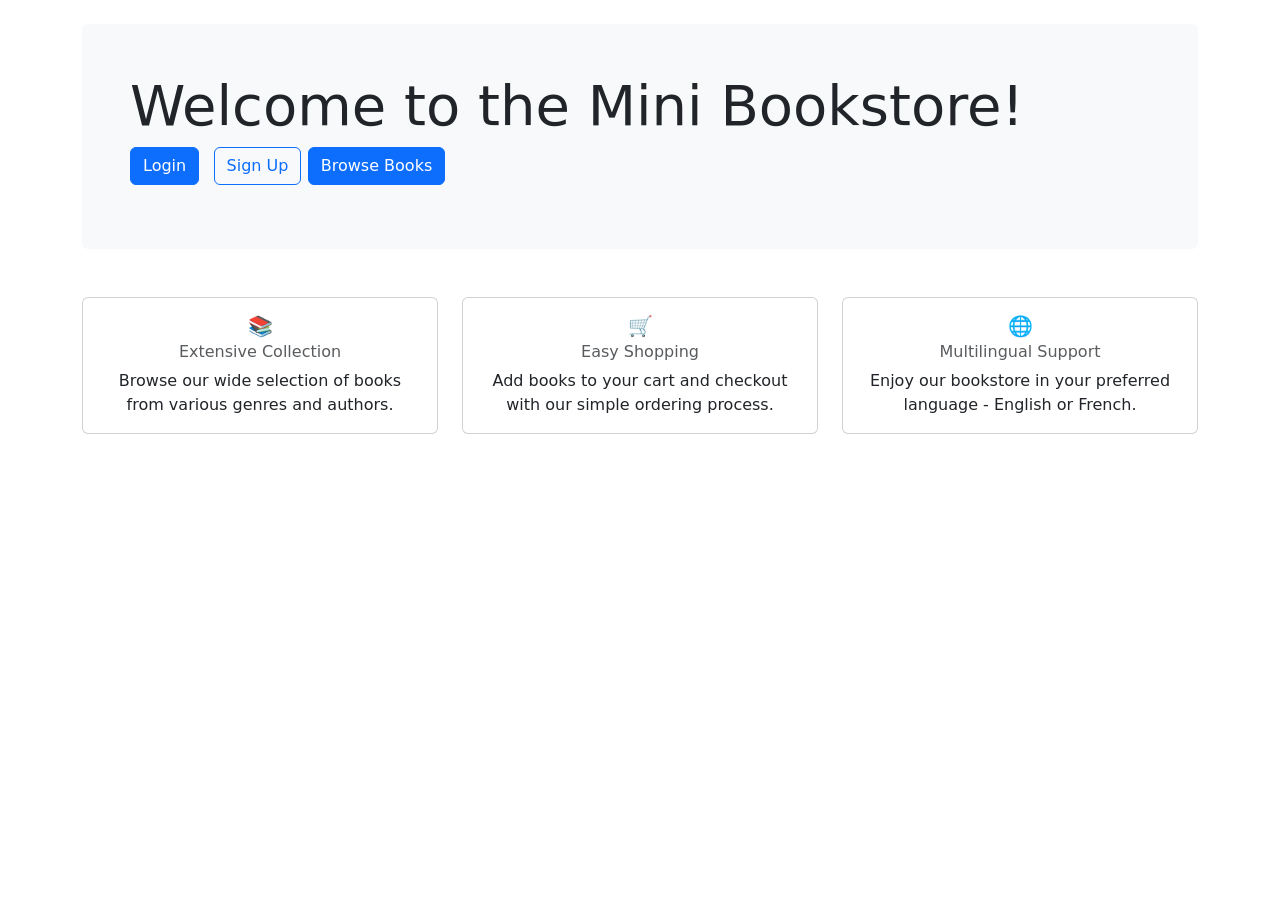
<file: target/classes/templates/index.html>
<!DOCTYPE html>
<html xmlns:th="http://www.thymeleaf.org" xmlns:sec="http://www.thymeleaf.org/extras/spring-security">
<head>
    <meta charset="UTF-8">
    <meta name="viewport" content="width=device-width, initial-scale=1.0">
    <title th:text="#{app.title}">Mini Bookstore</title>
    <link href="https://cdn.jsdelivr.net/npm/bootstrap@5.3.0/dist/css/bootstrap.min.css" rel="stylesheet">
    <link rel="stylesheet" th:href="@{/css/style.css}">
</head>
<body>

<div th:replace="~{fragments/header :: header}"></div>

<div class="container mt-4">
    <div class="jumbotron p-5 bg-light rounded">
        <h1 class="display-4" th:text="#{welcome.message}">Welcome to the Mini Bookstore!</h1>
        <p class="lead">
            <span sec:authorize="!isAuthenticated()">
                <a th:href="@{/login}" class="btn btn-primary me-2" th:text="#{nav.login}">Login</a>
                <a th:href="@{/signup}" class="btn btn-outline-primary" th:text="#{nav.signup}">Sign Up</a>
            </span>
            <span sec:authorize="isAuthenticated()">
                <a th:href="@{/books}" class="btn btn-primary" th:text="#{nav.books}">Browse Books</a>
            </span>
        </p>
    </div>

    <div class="row mt-5">
        <div class="col-md-4">
            <div class="card mb-4">
                <div class="card-body text-center">
                    <h5 class="card-title">📚</h5>
                    <h6 class="card-subtitle mb-2 text-muted" th:text="#{card.collection.title}">Extensive Collection</h6>
                    <p class="card-text" th:text="#{card.collection.description}">
                        Browse our wide selection of books from various genres and authors.
                    </p>
                </div>
            </div>
        </div>
        <div class="col-md-4">
            <div class="card mb-4">
                <div class="card-body text-center">
                    <h5 class="card-title">🛒</h5>
                    <h6 class="card-subtitle mb-2 text-muted" th:text="#{card.shopping.title}">Easy Shopping</h6>
                    <p class="card-text" th:text="#{card.shopping.description}">
                        Add books to your cart and checkout with our simple ordering process.
                    </p>
                </div>
            </div>
        </div>
        <div class="col-md-4">
            <div class="card mb-4">
                <div class="card-body text-center">
                    <h5 class="card-title">🌐</h5>
                    <h6 class="card-subtitle mb-2 text-muted" th:text="#{card.multilingual.title}">Multilingual Support</h6>
                    <p class="card-text" th:text="#{card.multilingual.description}">
                        Enjoy our bookstore in your preferred language - English or French.
                    </p>
                </div>
            </div>
        </div>
    </div>
</div>

    <div th:replace="~{fragments/footer :: footer}"></div>

<script src="https://cdn.jsdelivr.net/npm/bootstrap@5.3.0/dist/js/bootstrap.bundle.min.js"></script>
</body>
</html>
</file>
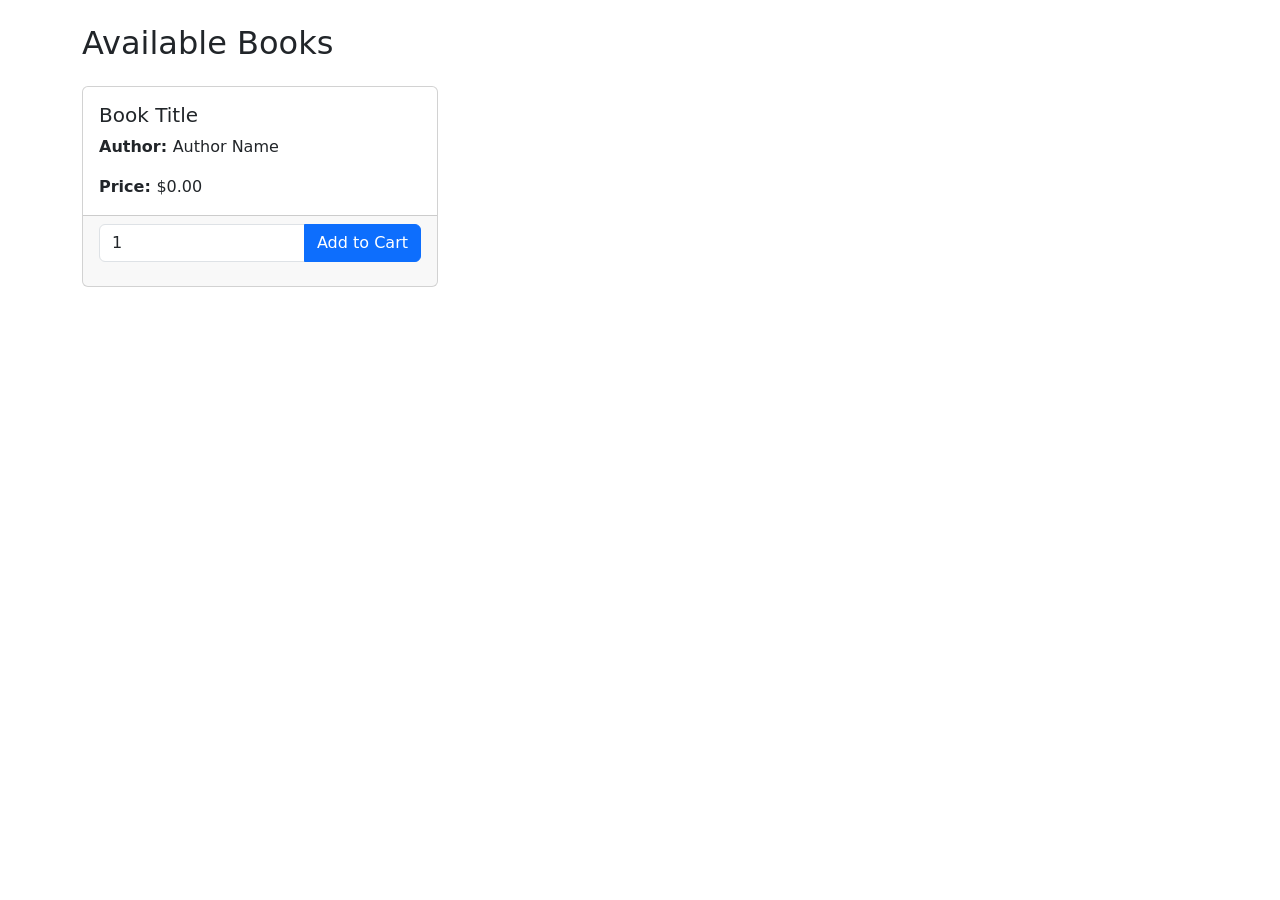
<file: target/classes/templates/books.html>
<!DOCTYPE html>
<html xmlns:th="http://www.thymeleaf.org" xmlns:sec="http://www.thymeleaf.org/extras/spring-security">
<head>
    <meta charset="UTF-8">
    <meta name="viewport" content="width=device-width, initial-scale=1.0">
    <title th:text="#{books.title}">Available Books</title>
    <link href="https://cdn.jsdelivr.net/npm/bootstrap@5.3.0/dist/css/bootstrap.min.css" rel="stylesheet">
    <link rel="stylesheet" th:href="@{/css/style.css}"> <!-- Optional custom CSS -->
</head>
<body>

<div th:replace="~{fragments/header :: header}"></div>

<div class="container mt-4">
    <h2 class="mb-4" th:text="#{books.title}">Available Books</h2>
    
    <div class="row row-cols-1 row-cols-md-3 g-4">
        <div class="col" th:each="book : ${books}">
            <div class="card h-100">
                <div class="card-body">
                    <h5 class="card-title" th:text="${book.title}">Book Title</h5>
                    <p class="card-text">
                        <strong th:text="#{books.author} + ': '">Author: </strong>
                        <span th:text="${book.author}">Author Name</span>
                    </p>
                    <p class="card-text">
                        <strong th:text="#{books.price} + ': '">Price: </strong>
                        <span th:text="${#numbers.formatCurrency(book.price)}">$0.00</span>
                    </p>
                </div>
                <div class="card-footer">
                    <form th:action="@{/cart/add}" method="post">
                        <input type="hidden" name="bookId" th:value="${book.id}" />
                        <div class="input-group mb-3">
                            <input type="number" class="form-control" name="quantity" value="1" min="1" max="10" />
                            <button class="btn btn-primary" type="submit" th:text="#{books.add_to_cart}">Add to Cart</button>
                        </div>
                    </form>
                </div>
            </div>
        </div>
    </div>
</div>

<div th:replace="~{fragments/footer :: footer}"></div>

<script src="https://cdn.jsdelivr.net/npm/bootstrap@5.3.0/dist/js/bootstrap.bundle.min.js"></script>
</body>
</html>
</file>
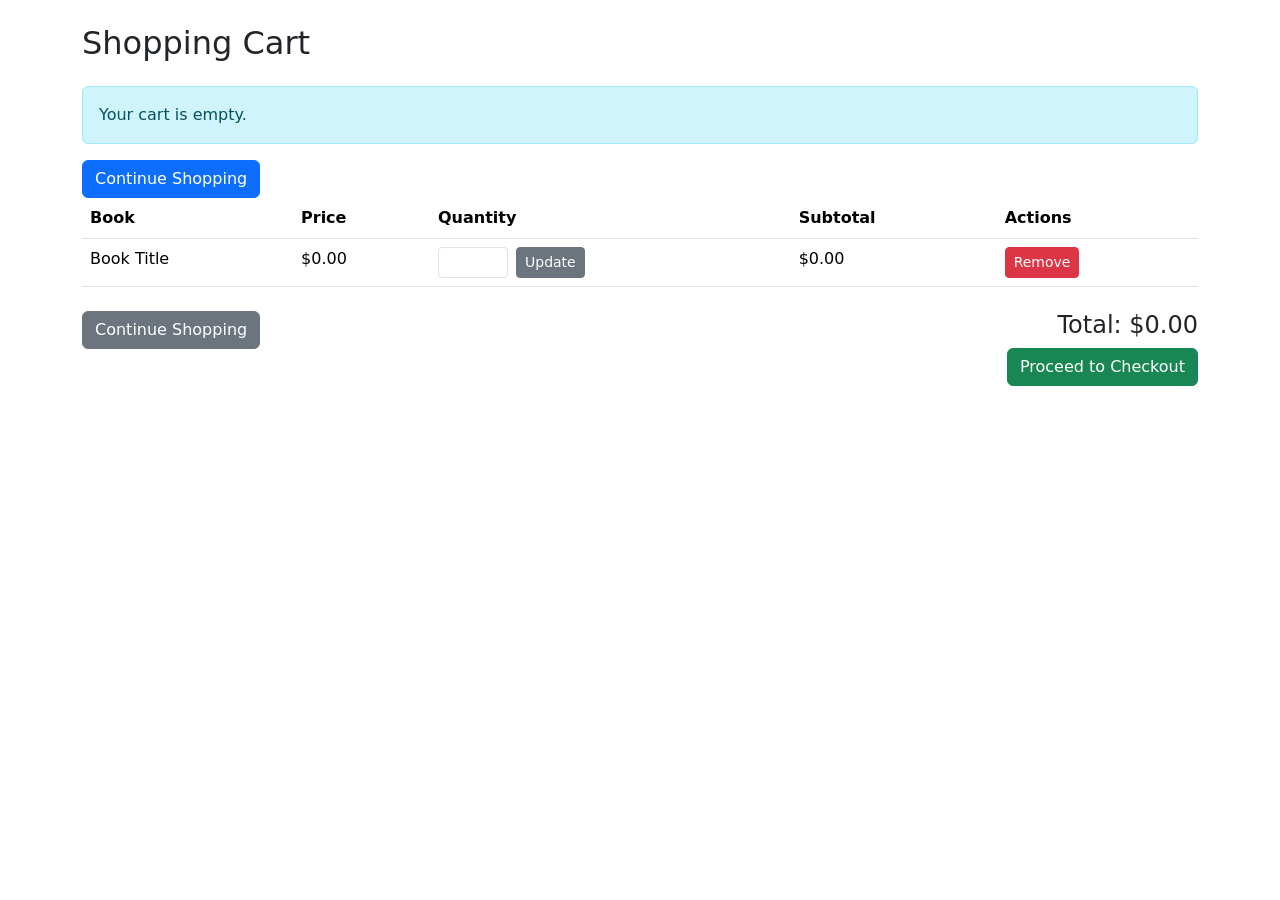
<file: target/classes/templates/cart.html>
<!DOCTYPE html>
<html xmlns:th="http://www.thymeleaf.org" xmlns:sec="http://www.thymeleaf.org/extras/spring-security">
<head>
    <meta charset="UTF-8">
    <meta name="viewport" content="width=device-width, initial-scale=1.0">
    <title th:text="#{cart.title}">Shopping Cart</title>
    <link href="https://cdn.jsdelivr.net/npm/bootstrap@5.3.0/dist/css/bootstrap.min.css" rel="stylesheet">
    <link rel="stylesheet" th:href="@{/css/style.css}"> <!-- Optional custom CSS -->
</head>
<body>

<div th:replace="~{fragments/header :: header}"></div>

<div class="container mt-4">
    <h2 class="mb-4" th:text="#{cart.title}">Shopping Cart</h2>

    <div th:if="${cart == null or cart.items.isEmpty()}">
        <p class="alert alert-info" th:text="#{cart.empty}">Your cart is empty.</p>
        <a th:href="@{/books}" class="btn btn-primary" th:text="#{cart.continue_shopping}">Continue Shopping</a>
    </div>

    <div th:if="${cart != null and not cart.items.isEmpty()}">
        <table class="table table-hover">
            <thead>
                <tr>
                    <th th:text="#{cart.book}">Book</th>
                    <th th:text="#{cart.price}">Price</th>
                    <th th:text="#{cart.quantity}">Quantity</th>
                    <th th:text="#{cart.subtotal}">Subtotal</th>
                    <th>Actions</th>
                </tr>
            </thead>
            <tbody>
                <tr th:each="item : ${cart.items.values()}">
                    <td th:text="${item.book.title}">Book Title</td>
                    <td th:text="${#numbers.formatCurrency(item.book.price)}">$0.00</td>
                    <td>
                        <form th:action="@{/cart/update}" method="post" class="d-inline-flex align-items-center">
                            <input type="hidden" name="bookId" th:value="${item.book.id}" />
                            <input type="number" name="quantity" th:value="${item.quantity}" min="1" max="10" class="form-control form-control-sm me-2" style="width: 70px;"/>
                            <button type="submit" class="btn btn-secondary btn-sm" th:text="#{cart.update}">Update</button>
                        </form>
                    </td>
                    <td th:text="${#numbers.formatCurrency(item.subtotal)}">$0.00</td>
                    <td>
                        <form th:action="@{/cart/remove}" method="post" class="d-inline">
                            <input type="hidden" name="bookId" th:value="${item.book.id}" />
                            <button type="submit" class="btn btn-danger btn-sm" th:text="#{cart.remove}">Remove</button>
                        </form>
                    </td>
                </tr>
            </tbody>
        </table>

        <div class="row mt-4">
            <div class="col-md-6">
                <a th:href="@{/books}" class="btn btn-secondary" th:text="#{cart.continue_shopping}">Continue Shopping</a>
            </div>
            <div class="col-md-6 text-end">
                <h4><span th:text="#{cart.total}">Total</span>: <span th:text="${#numbers.formatCurrency(cart.total)}">$0.00</span></h4>
                <!-- Link to checkout - implementation in OrderController -->
                <a th:href="@{/order/create}" class="btn btn-success" th:text="#{cart.checkout}">Proceed to Checkout</a>
            </div>
        </div>
    </div>
</div>

<div th:replace="~{fragments/footer :: footer}"></div>

<script src="https://cdn.jsdelivr.net/npm/bootstrap@5.3.0/dist/js/bootstrap.bundle.min.js"></script>
</body>
</html>
</file>
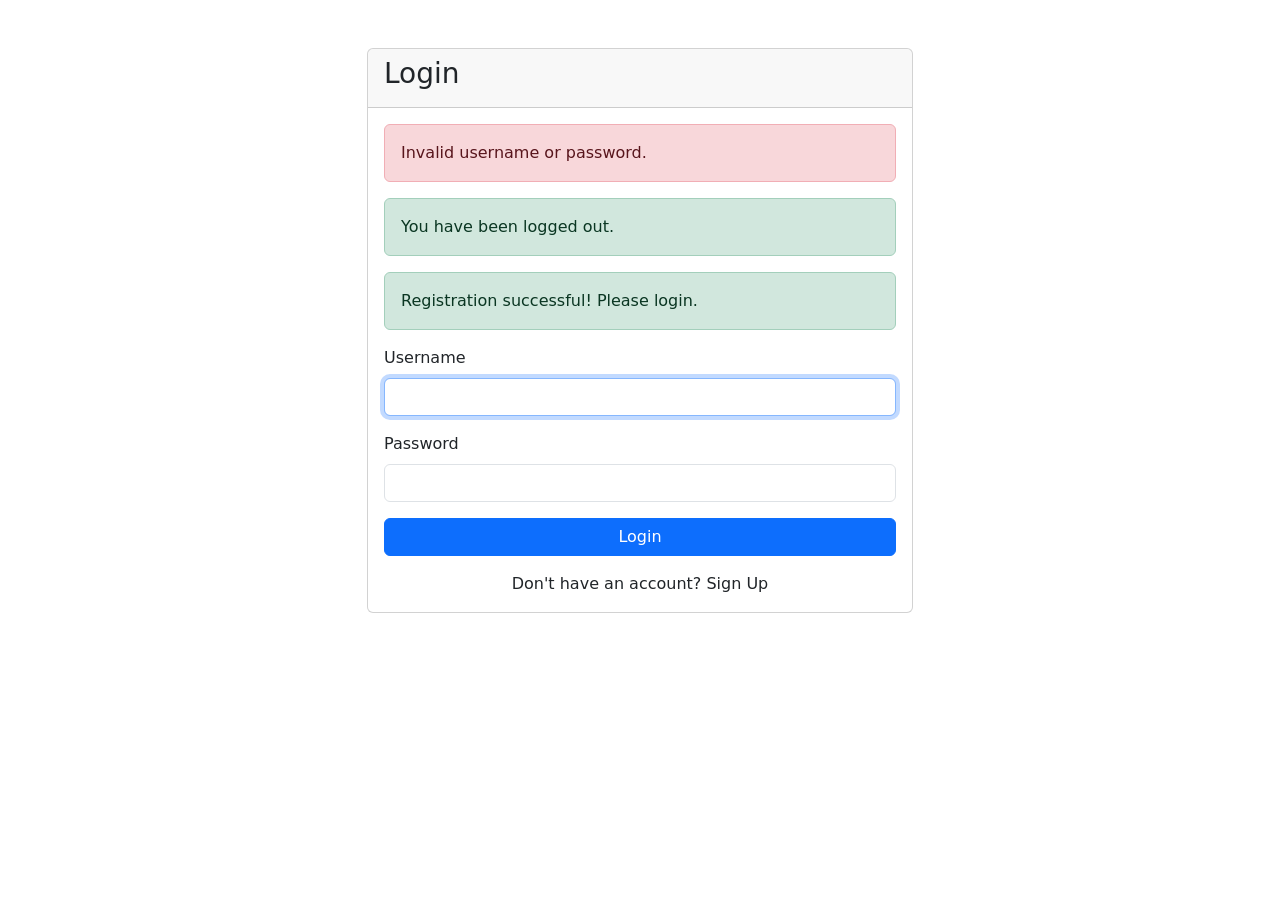
<file: target/classes/templates/login.html>
<!DOCTYPE html>
<html xmlns:th="http://www.thymeleaf.org" xmlns:sec="http://www.thymeleaf.org/extras/spring-security">
<head>
    <meta charset="UTF-8">
    <meta name="viewport" content="width=device-width, initial-scale=1.0">
    <title th:text="#{login.title}">Login</title>
    <link href="https://cdn.jsdelivr.net/npm/bootstrap@5.3.0/dist/css/bootstrap.min.css" rel="stylesheet">
    <link rel="stylesheet" th:href="@{/css/style.css}"> <!-- Optional custom CSS -->
</head>
<body>

<div th:replace="~{fragments/header :: header}"></div>

<div class="container mt-5">
    <div class="row justify-content-center">
        <div class="col-md-6">
            <div class="card">
                <div class="card-header">
                    <h3 th:text="#{login.title}">Login</h3>
                </div>
                <div class="card-body">
                    <div th:if="${param.error}" class="alert alert-danger" role="alert">
                        <span th:text="#{login.error}">Invalid username or password.</span>
                    </div>
                    <div th:if="${param.logout}" class="alert alert-success" role="alert">
                        You have been logged out.
                    </div>
                     <div th:if="${successMessage}" class="alert alert-success" role="alert">
                        <span th:text="#{${successMessage}}">Registration successful! Please login.</span>
                    </div>
                    
                    <form th:action="@{/login}" method="post">
                        <div class="mb-3">
                            <label for="username" class="form-label" th:text="#{login.username}">Username</label>
                            <input type="text" class="form-control" id="username" name="username" required autofocus>
                        </div>
                        <div class="mb-3">
                            <label for="password" class="form-label" th:text="#{login.password}">Password</label>
                            <input type="password" class="form-control" id="password" name="password" required>
                        </div>
                        <button type="submit" class="btn btn-primary w-100" th:text="#{login.submit}">Login</button>
                    </form>
                    <div class="mt-3 text-center">
                        <a th:href="@{/signup}" th:text="#{login.signup.link}">Don't have an account? Sign Up</a>
                    </div>
                </div>
            </div>
        </div>
    </div>
</div>

<div th:replace="~{fragments/footer :: footer}"></div>

<script src="https://cdn.jsdelivr.net/npm/bootstrap@5.3.0/dist/js/bootstrap.bundle.min.js"></script>
</body>
</html>
</file>
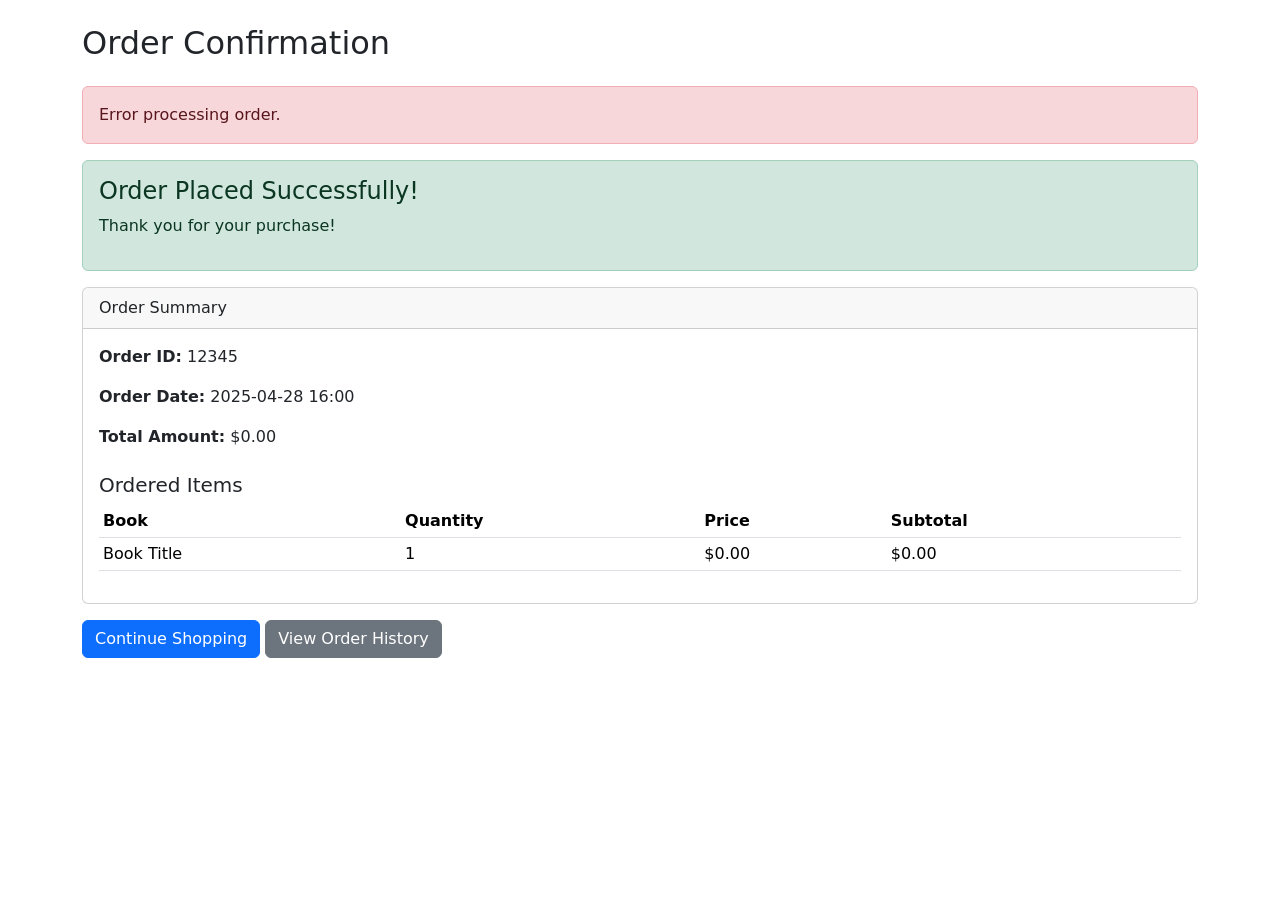
<file: target/classes/templates/order.html>
<!DOCTYPE html>
<html xmlns:th="http://www.thymeleaf.org" xmlns:sec="http://www.thymeleaf.org/extras/spring-security">
<head>
    <meta charset="UTF-8">
    <meta name="viewport" content="width=device-width, initial-scale=1.0">
    <title th:text="#{order.title}">Order Confirmation</title>
    <link href="https://cdn.jsdelivr.net/npm/bootstrap@5.3.0/dist/css/bootstrap.min.css" rel="stylesheet">
    <link rel="stylesheet" th:href="@{/css/style.css}">
</head>
<body>

<div th:replace="~{fragments/header :: header}"></div>

<div class="container mt-4">
    <h2 class="mb-4" th:text="#{order.title}">Order Confirmation</h2>

    <div th:if="${orderError}" class="alert alert-danger" role="alert">
        <span th:text="${orderError}">Error processing order.</span>
    </div>

    <div th:if="${order}">
        <div class="alert alert-success" role="alert">
            <h4 class="alert-heading" th:text="#{order.success}">Order Placed Successfully!</h4>
            <p th:text="#{order.thank_you}">Thank you for your purchase!</p>
        </div>

        <div class="card">
            <div class="card-header" th:text="#{order.summary}">Order Summary</div>
            <div class="card-body">
                <p><strong><span th:text="#{order.id}">Order ID</span>:</strong> <span th:text="${order.id}">12345</span></p>
                <p><strong><span th:text="#{order.date}">Order Date</span>:</strong> <span th:text="${#temporals.format(order.orderDate, 'yyyy-MM-dd HH:mm')}">2025-04-28 16:00</span></p>
                <p><strong><span th:text="#{order.total}">Total Amount</span>:</strong> <span th:text="${#numbers.formatCurrency(order.totalAmount)}">$0.00</span></p>
                
                <h5 class="mt-4" th:text="#{order.items}">Ordered Items</h5>
                <table class="table table-sm">
                    <thead>
                        <tr>
                            <th th:text="#{cart.book}">Book</th>
                            <th th:text="#{cart.quantity}">Quantity</th>
                            <th th:text="#{cart.price}">Price</th>
                            <th th:text="#{cart.subtotal}">Subtotal</th>
                        </tr>
                    </thead>
                    <tbody>
                        <tr th:each="item : ${order.orderItems}">
                            <td th:text="${item.book.title}">Book Title</td>
                            <td th:text="${item.quantity}">1</td>
                            <td th:text="${#numbers.formatCurrency(item.price)}">$0.00</td>
                            <td th:text="${#numbers.formatCurrency(item.subtotal)}">$0.00</td>
                        </tr>
                    </tbody>
                </table>
            </div>
        </div>
        
        <div class="mt-3">
             <a th:href="@{/books}" class="btn btn-primary" th:text="#{cart.continue_shopping}">Continue Shopping</a>
             <a th:href="@{/order/history}" class="btn btn-secondary" th:text="#{nav.my_orders}">View Order History</a>
        </div>
    </div>

</div>

<div th:replace="~{fragments/footer :: footer}"></div>

<script src="https://cdn.jsdelivr.net/npm/bootstrap@5.3.0/dist/js/bootstrap.bundle.min.js"></script>
</body>
</html>
</file>
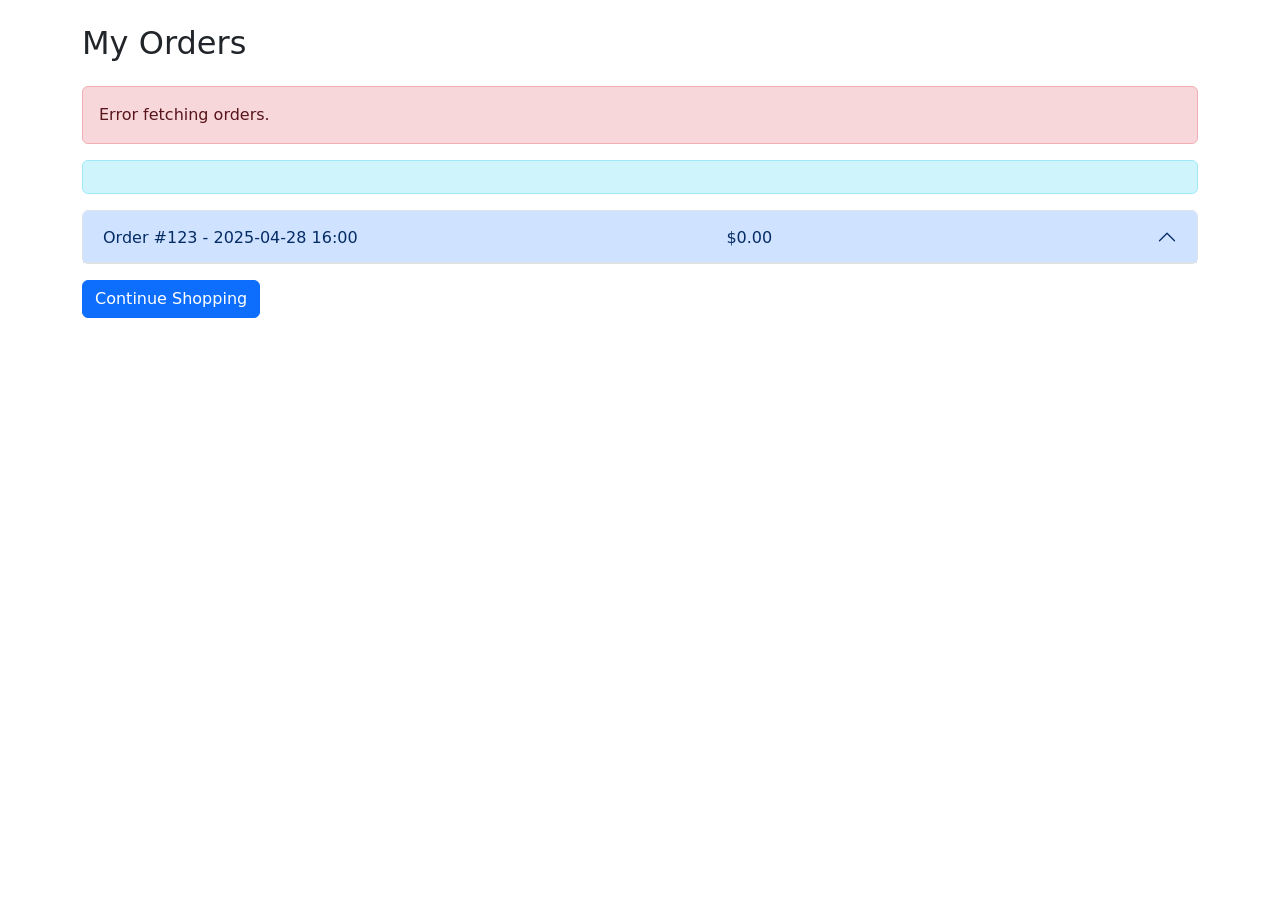
<file: target/classes/templates/orders.html>
<!DOCTYPE html>
<html xmlns:th="http://www.thymeleaf.org" xmlns:sec="http://www.thymeleaf.org/extras/spring-security">
<head>
    <meta charset="UTF-8">
    <meta name="viewport" content="width=device-width, initial-scale=1.0">
    <title>Order History</title>
    <link href="https://cdn.jsdelivr.net/npm/bootstrap@5.3.0/dist/css/bootstrap.min.css" rel="stylesheet">
    <link rel="stylesheet" th:href="@{/css/style.css}">
</head>
<body>

<div th:replace="~{fragments/header :: header}"></div>

<div class="container mt-4">
    <h2 class="mb-4" th:text="#{nav.my_orders}">My Orders</h2>

    <div th:if="${orderHistoryError}" class="alert alert-danger" role="alert">
        <span th:text="${orderHistoryError}">Error fetching orders.</span>
    </div>

    <div th:if="${orders == null || orders.isEmpty()}"
         th:text="#{order.empty}"
         class="alert alert-info"
         role="alert">
    </div>


    <div th:if="${orders != null && !orders.isEmpty()}">
        <div class="accordion" id="ordersAccordion">
            <div class="accordion-item" th:each="order, orderStat : ${orders}">
                <h2 class="accordion-header" th:id="'heading' + ${orderStat.index}">
                    <button class="accordion-button" type="button" data-bs-toggle="collapse" 
                            th:data-bs-target="'#collapse' + ${orderStat.index}" 
                            aria-expanded="true" th:aria-controls="'collapse' + ${orderStat.index}">
                        <span th:text="'Order #' + ${order.id} + ' - ' + ${#temporals.format(order.orderDate, 'yyyy-MM-dd HH:mm')}">Order #123 - 2025-04-28 16:00</span>
                        <span class="ms-auto me-3" th:text="${#numbers.formatCurrency(order.totalAmount)}">$0.00</span>
                    </button>
                </h2>
                <div th:id="'collapse' + ${orderStat.index}" class="accordion-collapse collapse" 
                     th:aria-labelledby="'heading' + ${orderStat.index}" data-bs-parent="#ordersAccordion">
                    <div class="accordion-body">
                        <table class="table table-sm">
                            <thead>
                                <tr>
                                    <th th:text="#{cart.book}">Book</th>
                                    <th th:text="#{cart.quantity}">Quantity</th>
                                    <th th:text="#{cart.price}">Price</th>
                                    <th th:text="#{cart.subtotal}">Subtotal</th>
                                </tr>
                            </thead>
                            <tbody>
                                <tr th:each="item : ${order.orderItems}">
                                    <td th:text="${item.book.title}">Book Title</td>
                                    <td th:text="${item.quantity}">1</td>
                                    <td th:text="${#numbers.formatCurrency(item.price)}">$0.00</td>
                                    <td th:text="${#numbers.formatCurrency(item.subtotal)}">$0.00</td>
                                </tr>
                            </tbody>
                            <tfoot>
                                <tr>
                                    <td colspan="3" class="text-end"><strong th:text="#{cart.total}">Total</strong></td>
                                    <td><strong th:text="${#numbers.formatCurrency(order.totalAmount)}">$0.00</strong></td>
                                </tr>
                            </tfoot>
                        </table>
                    </div>
                </div>
            </div>
        </div>
    </div>
    
    <div class="mt-3">
        <a th:href="@{/books}" class="btn btn-primary" th:text="#{cart.continue_shopping}">Continue Shopping</a>
    </div>
</div>

<div th:replace="~{fragments/footer :: footer}"></div>

<script src="https://cdn.jsdelivr.net/npm/bootstrap@5.3.0/dist/js/bootstrap.bundle.min.js"></script>
</body>
</html>
</file>
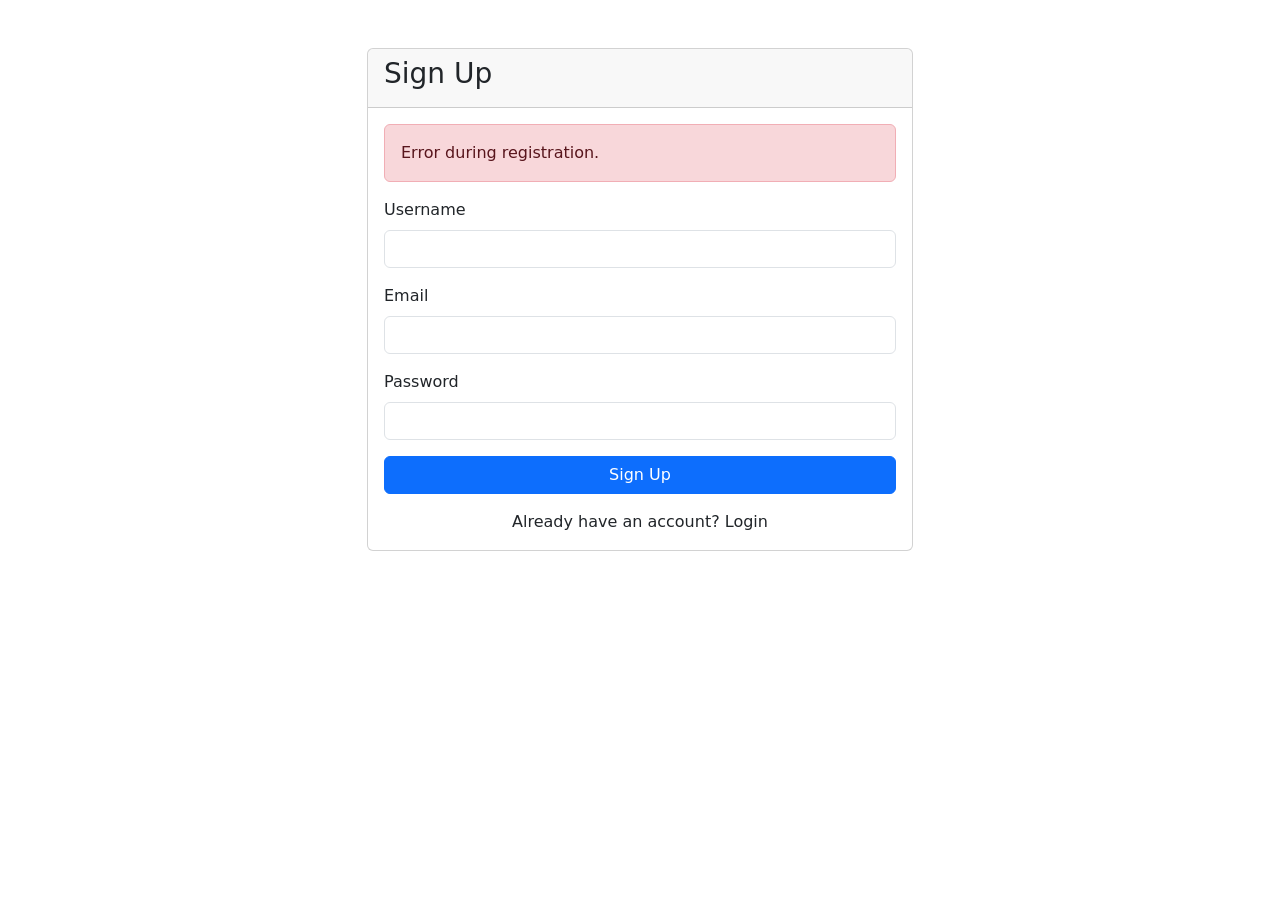
<file: target/classes/templates/signup.html>
<!DOCTYPE html>
<html xmlns:th="http://www.thymeleaf.org">
<head>
    <meta charset="UTF-8">
    <meta name="viewport" content="width=device-width, initial-scale=1.0">
    <title th:text="#{signup.title}">Sign Up</title>
    <link href="https://cdn.jsdelivr.net/npm/bootstrap@5.3.0/dist/css/bootstrap.min.css" rel="stylesheet">
    <link rel="stylesheet" th:href="@{/css/style.css}"> <!-- Optional custom CSS -->
</head>
<body>

<div th:replace="~{fragments/header :: header}"></div>

<div class="container mt-5">
    <div class="row justify-content-center">
        <div class="col-md-6">
            <div class="card">
                <div class="card-header">
                    <h3 th:text="#{signup.title}">Sign Up</h3>
                </div>
                <div class="card-body">
                    <div th:if="${errorMessage}" class="alert alert-danger" role="alert">
                        <span th:text="${errorMessage}">Error during registration.</span>
                    </div>

                    <form th:action="@{/signup}" th:object="${user}" method="post">
                        <div class="mb-3">
                            <label for="username" class="form-label" th:text="#{signup.username}">Username</label>
                            <input type="text" class="form-control" id="username" th:field="*{username}" required>
                        </div>
                        <div class="mb-3">
                            <label for="email" class="form-label" th:text="#{signup.email}">Email</label>
                            <input type="email" class="form-control" id="email" th:field="*{email}" required>
                        </div>
                        <div class="mb-3">
                            <label for="password" class="form-label" th:text="#{signup.password}">Password</label>
                            <input type="password" class="form-control" id="password" th:field="*{password}" required>
                        </div>
                        <button type="submit" class="btn btn-primary w-100" th:text="#{signup.submit}">Sign Up</button>
                    </form>
                    <div class="mt-3 text-center">
                        <a th:href="@{/login}" th:text="#{signup.login.link}">Already have an account? Login</a>
                    </div>
                </div>
            </div>
        </div>
    </div>
</div>

<div th:replace="~{fragments/footer :: footer}"></div>

<script src="https://cdn.jsdelivr.net/npm/bootstrap@5.3.0/dist/js/bootstrap.bundle.min.js"></script>
</body>
</html>
</file>
